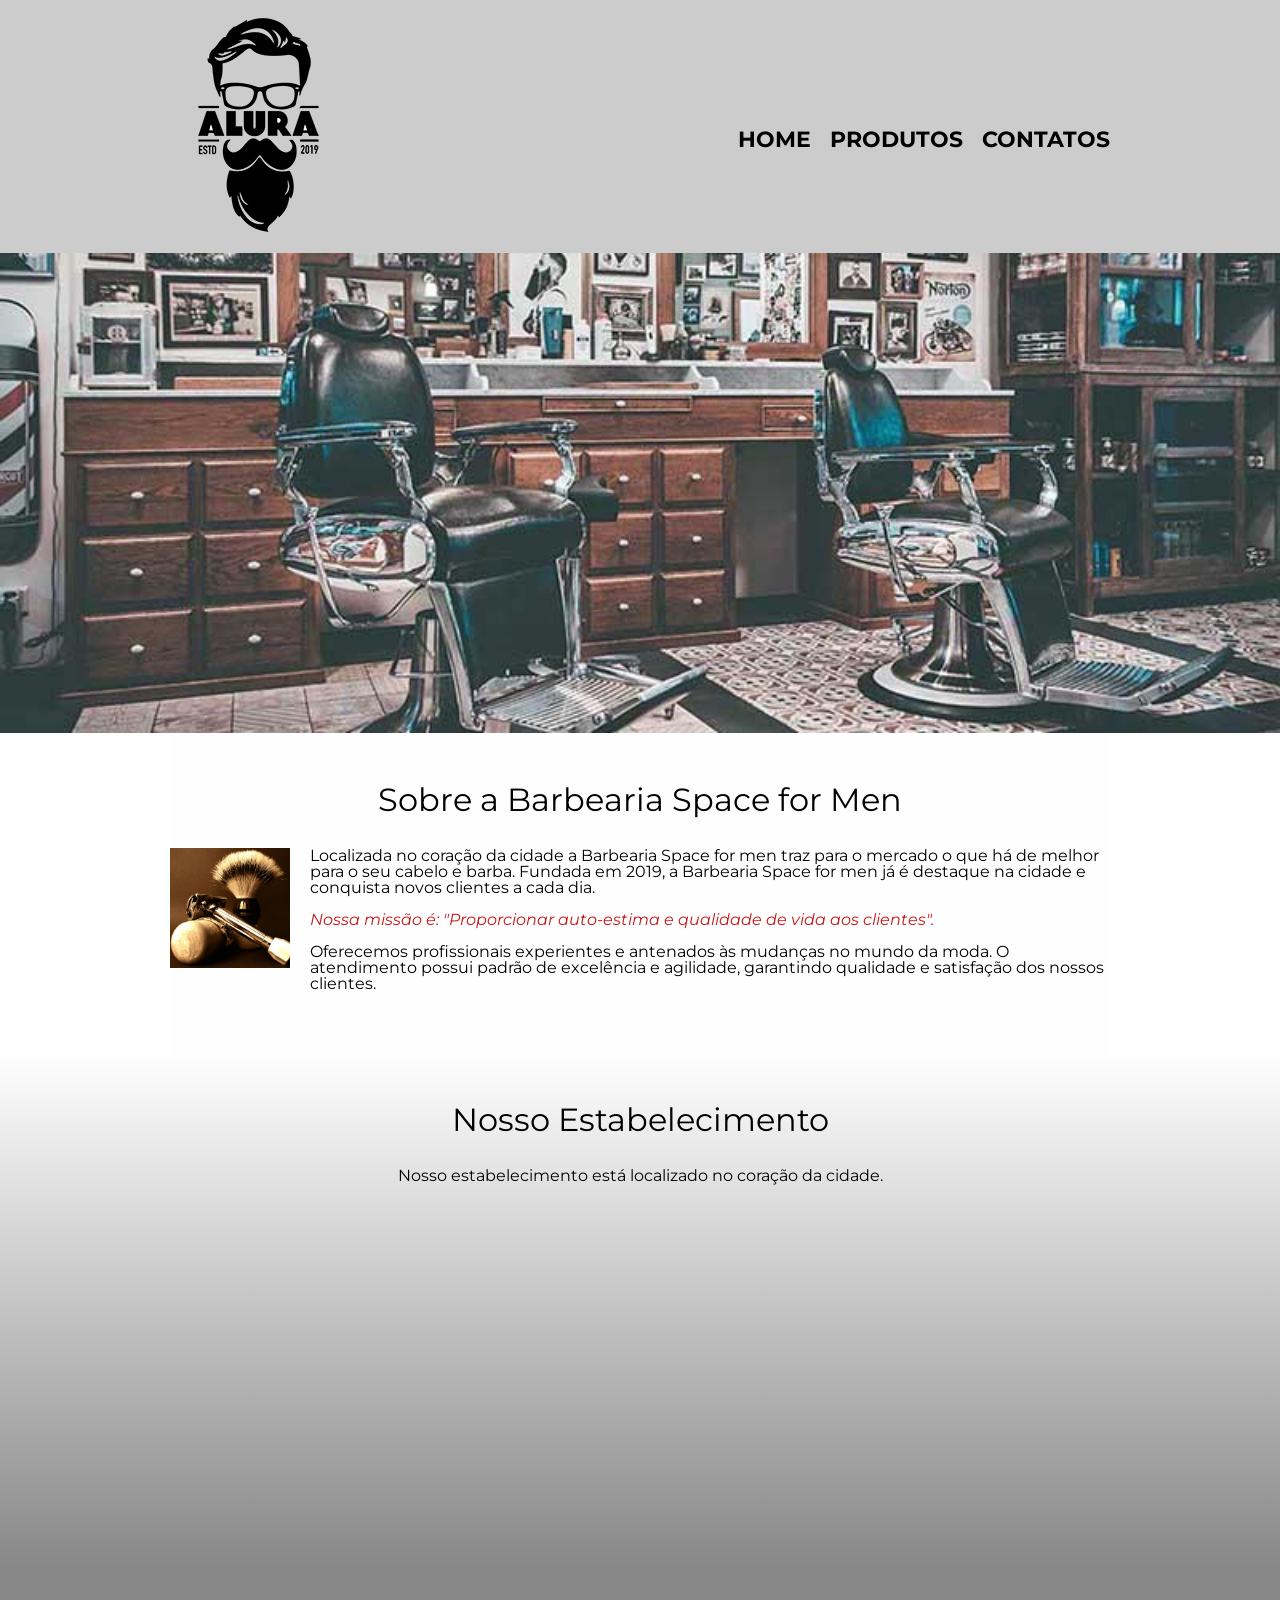
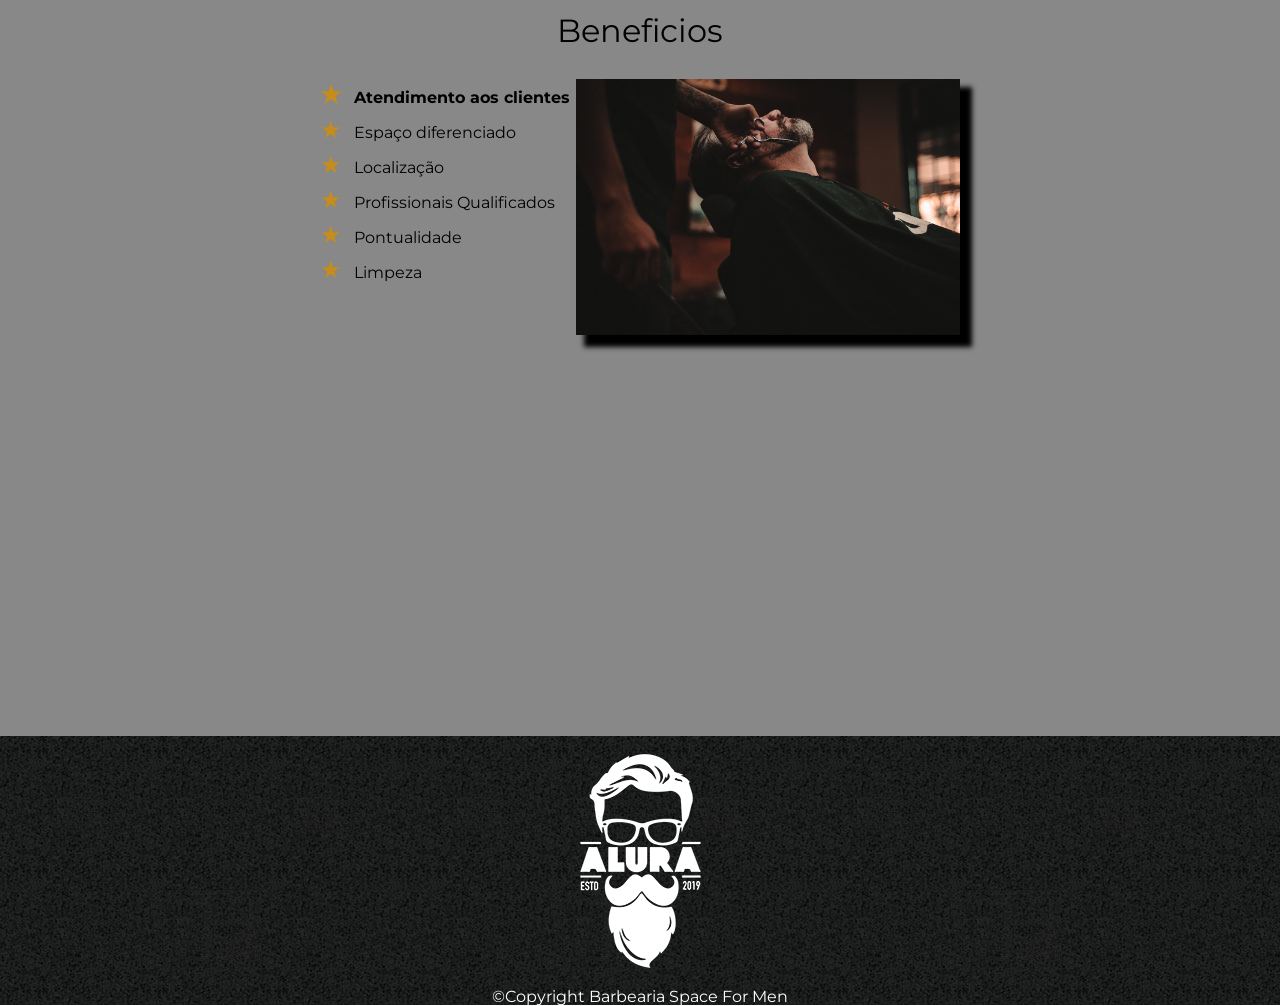
<file: index.html>
<!DOCTYPE html>
<html lang="pt-br">

<head>
    <meta charset="UTF-8">
    <meta name="viewport" content="width=device-width, initial-scale=1.0">
    <title>Barbearia Space For Men</title>
    <link rel="stylesheet" href="reset.css">
    <link rel="stylesheet" href="style.css">
    <link rel="preconnect" href="https://fonts.googleapis.com">
    <link rel="preconnect" href="https://fonts.gstatic.com" crossorigin>
    <link href="https://fonts.googleapis.com/css2?family=Montserrat:ital,wght@0,100..900;1,100..900&display=swap"
        rel="stylesheet">
</head>

<body>

    <header>
        <div class="caixa">
            <h1><img src="./img/logo.png" alt="logo"></h1>
            <nav>
                <ul>
                    <li><a href="index.html">Home</a></li>
                    <li><a href="produtos.html">Produtos</a></li>
                    <li><a href="contatos.html">Contatos</a></li>
                </ul>
            </nav>
        </div>
    </header>
    <img src="./img/banner.jpg" alt="banner" id="banner">


    <main>
        <section class="principal">
            <h2 class="titulo-principal">Sobre a Barbearia Space for Men</h2>

            <img src="./img/utensilios.jpg" alt="Utensílios da barbearia" class="utensilios">

            <p>Localizada no coração da cidade a Barbearia Space for men traz para o mercado o que há de melhor para o
                seu
                cabelo e barba. Fundada em 2019, a Barbearia Space for men já é destaque na cidade e conquista novos
                clientes a cada dia.</p>

            <p class="missao"><em>Nossa missão é: <strong> "Proporcionar auto-estima e qualidade de vida aos
                        clientes"</strong>.</em></p>

            <p>Oferecemos profissionais experientes e antenados às mudanças no mundo da moda. O atendimento possui
                padrão de
                excelência e agilidade, garantindo qualidade e satisfação dos nossos clientes.</p>

        </section>
        <section class="mapa">

            <h3 class="titulo-principal">Nosso Estabelecimento</h3>
            <p>Nosso estabelecimento está localizado no coração da cidade.</p>

            <div class="mapa-conteudo">

                <iframe
                    src="https://www.google.com/maps/embed?pb=!1m18!1m12!1m3!1d3654.9824036497284!2d-46.755740020654294!3d-23.640801200000002!2m3!1f0!2f0!3f0!3m2!1i1024!2i768!4f13.1!3m3!1m2!1s0x94ce5303b7b3f8bf%3A0xeda26a4907e87a15!2sBarbearia%20Space%20for%20men!5e0!3m2!1sen!2sbr!4v1790963873724!5m2!1sen!2sbr"
                    width="100%" height="300" style="border:0;" allowfullscreen="" loading="lazy"
                    referrerpolicy="strict-origin-when-cross-origin"></iframe>

            </div>



        </section>





        <section class="beneficios">
            <h3 class="titulo-principal">Beneficios</h3>
            <div class="conteudo-beneficios">
                <ul class="lista-beneficios">

                    <li class="itens">Atendimento aos clientes</li>
                    <li class="itens">Espaço diferenciado</li>
                    <li class="itens">Localização</li>
                    <li class="itens">Profissionais Qualificados</li>
                    <li class="itens">Pontualidade</li>
                    <li class="itens">Limpeza</li>
                </ul><img src="./img/beneficios.jpg" alt="beneficios" class="imagembeneficios">
            </div>
            <div class="video">
                <iframe width="100%" height="315" src="https://www.youtube.com/embed/wcVVXUV0YUY?si=rC-YUUN8wRPp2MiR"
                    title="YouTube video player" frameborder="0"
                    allow="accelerometer; autoplay; clipboard-write; encrypted-media; gyroscope; picture-in-picture; web-share"
                    referrerpolicy="strict-origin-when-cross-origin" allowfullscreen></iframe>
            </div>
        </section>
    </main>

    <footer>
        <img src="./img/logo-branco.png" alt="logo-branco">
        <p>&#169;Copyright Barbearia Space For Men</p>

    </footer>



</body>

</html>
</file>
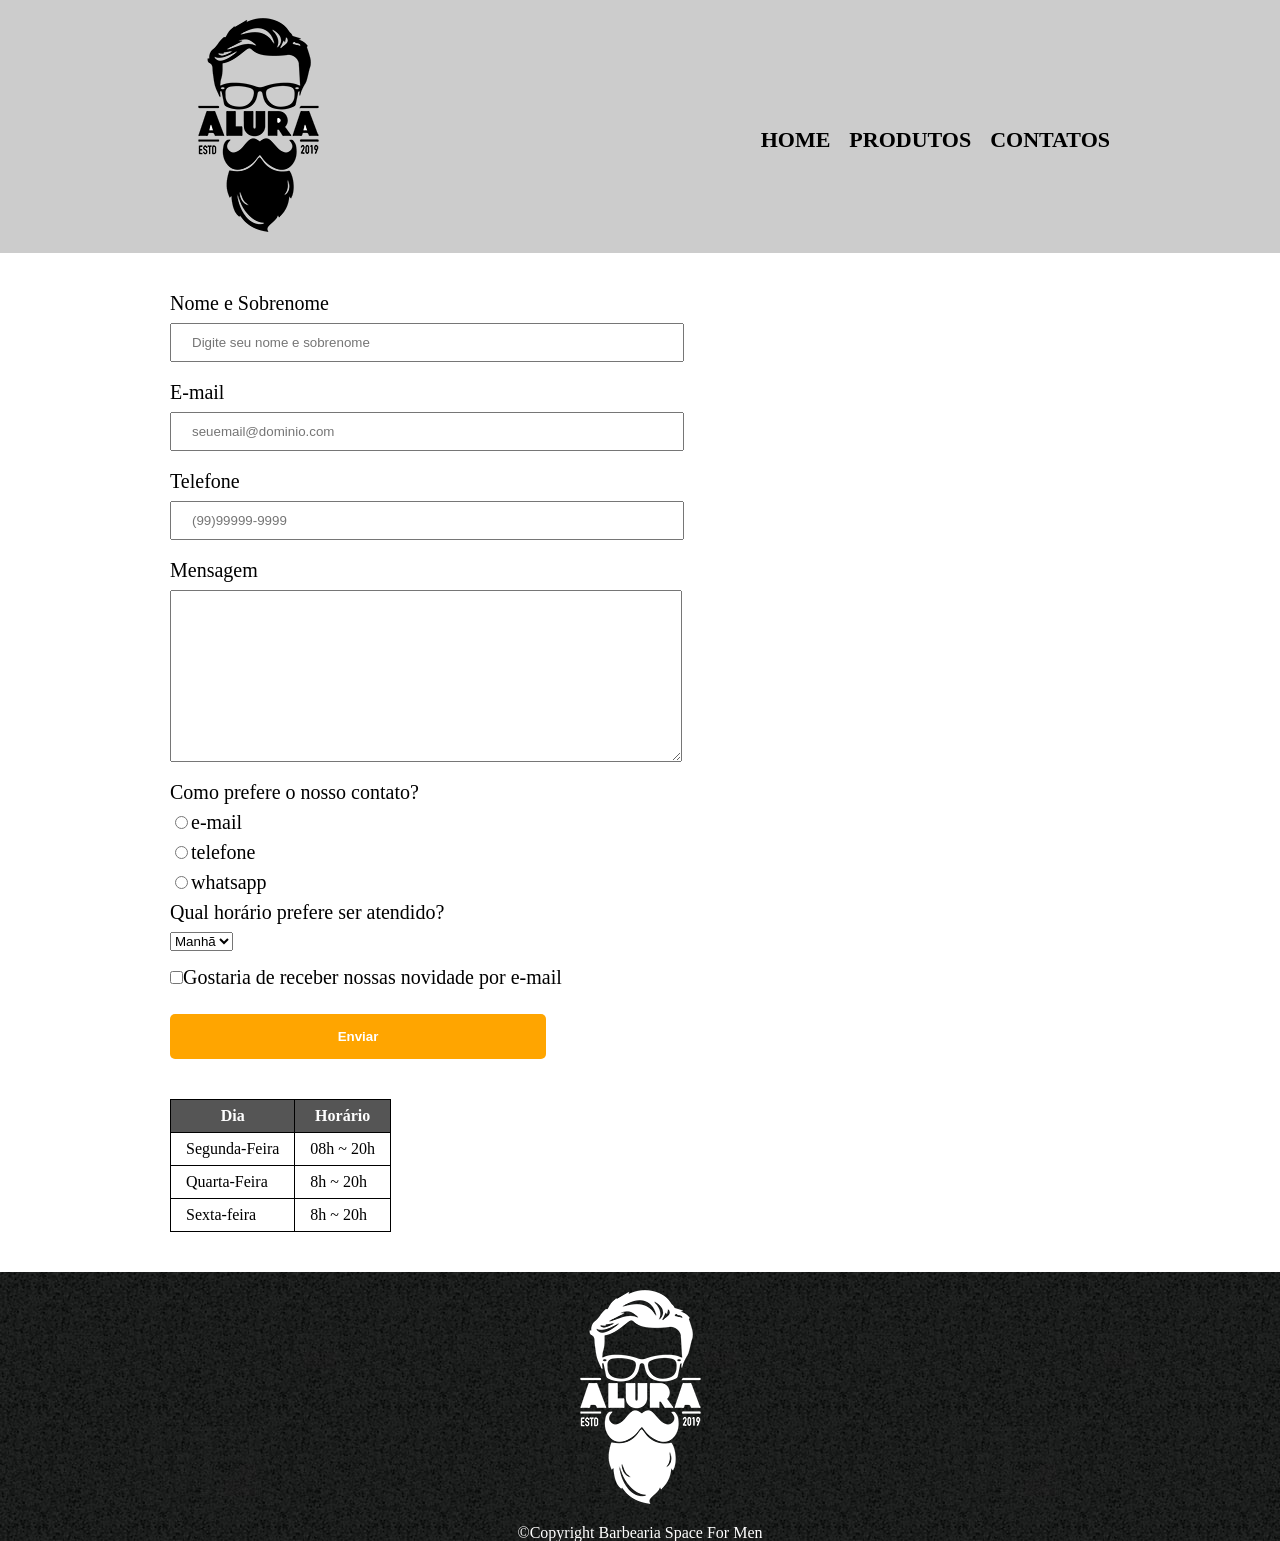
<file: contatos.html>
<!DOCTYPE html>
<html lang="pt-br">
<head>
    <meta charset="UTF-8">
    <meta name="viewport" content="width=device-width, initial-scale=1.0">
    <title>Contatos - Barbearia Space For Men</title>
    <link rel="stylesheet" href="reset.css">
    <link rel="stylesheet" href="contatos.css">
</head>
<body>
<header>
        <div class="caixa">
            <h1><img src="./img/logo.png" alt="logo"></h1>
            <nav>
                <ul>
                    <li><a href="index.html">Home</a></li>
                    <li><a href="produtos.html">Produtos</a></li>
                    <li><a href="contatos.html">Contatos</a></li>
                </ul>
            </nav>
        </div>
    </header>
       
    <main>
   
        <form action="">

            <label for="nome">Nome e Sobrenome</label>
            <input type="text" id="nome" class="inputs-padrao" required placeholder="Digite seu nome e sobrenome">

            <label for="email">E-mail</label>
            <input type="email" id="email" class="inputs-padrao" required placeholder="seuemail@dominio.com">

            <label for="tel">Telefone</label>
            <input type="tel" id="tel" class="inputs-padrao" required placeholder="(99)99999-9999">

            <label for="mensagem">Mensagem</label>
            <textarea name="" id="" cols="" rows="10" class="inputs-padrao"></textarea>

            <legend>Como prefere o nosso contato?</legend>

            <label for="radio-email"><input type="radio" name="contato" id="radio-email">e-mail</label>
         

            <label for="radio-telefone"><input type="radio" name="contato" id="radio-telefone">telefone</label>
           

            <label for="radio-whatsapp"><input type="radio" name="contato" id="radio-whatsapp">whatsapp</label>
      
            <legend>Qual horário prefere ser atendido?</legend>
            <select name="" id="">
                <option value="">Manhã</option>
                <option value="">Tarde</option>
                <option value="">Noite</option>

            </select>
           

            <label for="checkbox"><input type="checkbox" name="" id="checkbox" class="checkbox">Gostaria de receber nossas novidade por e-mail</label>
          


    

            <input type="submit" value="Enviar" class="enviar">


        </form>


        <table>
            <thead>
            <tr>
              <th>Dia</th>
              <th>Horário</th>
            </tr>

            </thead>

            <tbody>
            <tr>
             <td>Segunda-Feira</td>
             <td>08h ~ 20h</td>
            </tr>
            <tr>
             <td>Quarta-Feira</td>
             <td>8h ~ 20h</td>
            </tr>
            <tr>
            <td>Sexta-feira</td>
            <td>8h ~ 20h</td>
            </tr>

            </tbody>
        </table>


    </main>
     <footer>
    <img src="./img/logo-branco.png" alt="logo-branco">
    <p>&#169;Copyright Barbearia Space For Men</p>

    </footer>
    
</body>
</html>
</file>
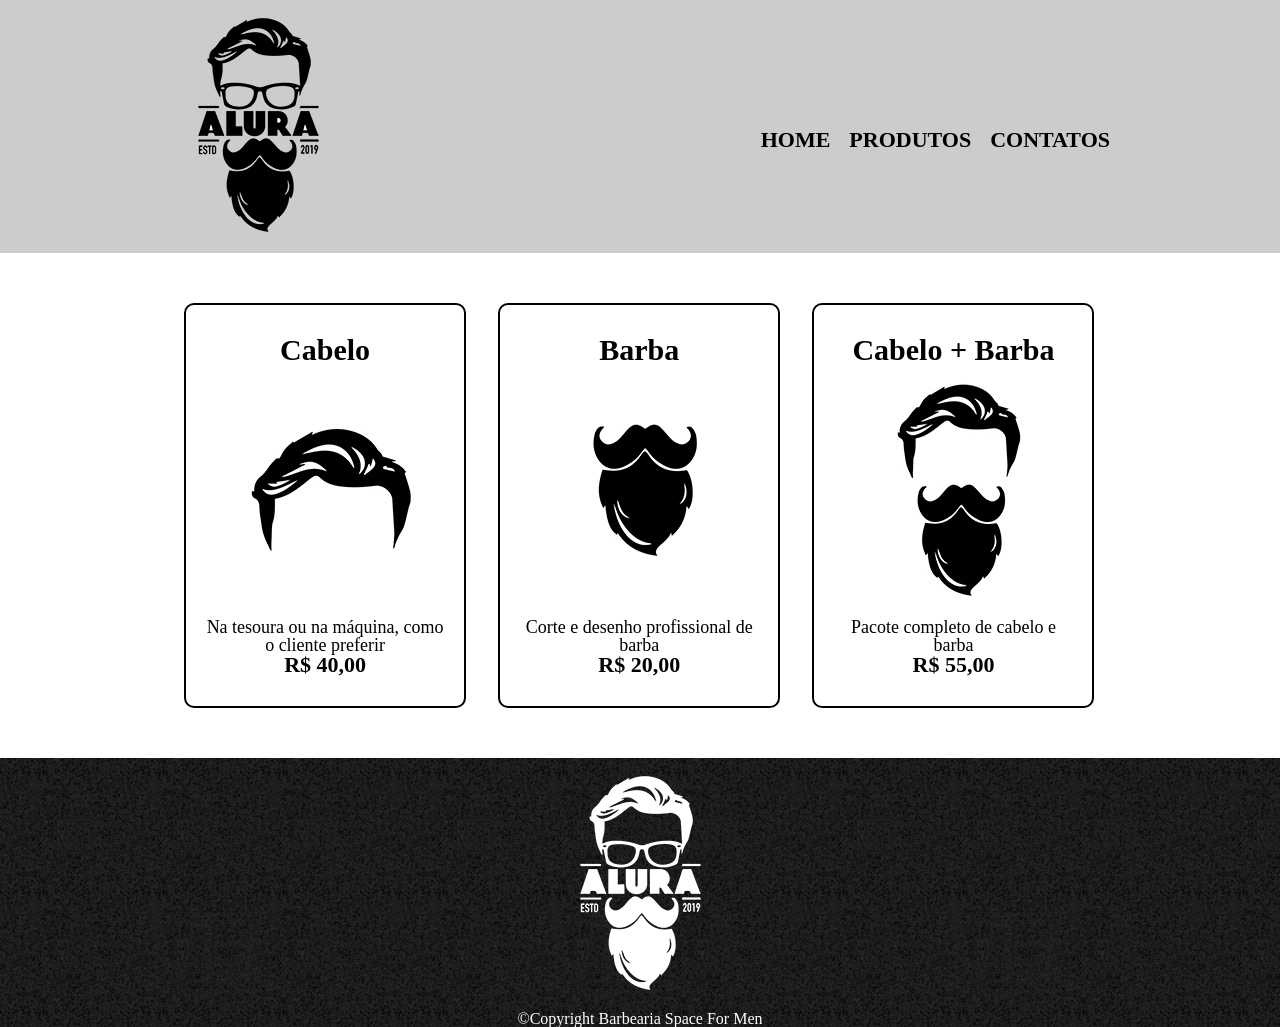
<file: produtos.html>
<!DOCTYPE html>
<html lang="pt-br">

<head>
    <meta charset="UTF-8">
    <meta name="viewport" content="width=device-width, initial-scale=1.0">
    <title>Produtos -Barbearia Space for Men</title>
    <link rel="stylesheet" href="reset.css">
    <link rel="stylesheet" href="produtos.css">
</head>

<body>

    <header>
        <div class="caixa">
            <h1><img src="./img/logo.png" alt="logo"></h1>
            <nav>
                <ul>
                    <li><a href="index.html">Home</a></li>
                    <li><a href="produtos.html">Produtos</a></li>
                    <li><a href="contatos.html">Contatos</a></li>
                </ul>
            </nav>
        </div>
    </header>
    <main>

        <ul class="produtos">
            <li>
                <h2>Cabelo</h2>
                <img src="./img/cabelo.jpg" alt="cabelo">
                <p class="produtos-descricao">Na tesoura ou na máquina, como o cliente preferir</p>
                <p class="produtos-preco">R$ 40,00</p>
            </li>
            <li>
                <h2>Barba</h2>
                <img src="./img/barba.jpg" alt="barba">
                <p class="produtos-descricao">Corte e desenho profissional de barba</p>
                <p class="produtos-preco">R$ 20,00</p>
            </li>
            <li>
                <h2>Cabelo + Barba</h2>
                <img src="./img/cabelo+barba.jpg" alt="cabelo +barba">
                <p class="produtos-descricao">Pacote completo de cabelo e barba</p>
                <p class="produtos-preco">R$ 55,00</p>
            </li>
        </ul>

    </main>
    <footer>
        <img src="./img/logo-branco.png" alt="logo-branco">
        <p>&#169;Copyright Barbearia Space For Men</p>

    </footer>

</body>

</html>
</file>
<file: style.css>
body {
     font-family: "Montserrat", sans-serif;
 }

 header {
     background-color: #cccccc;
 }

 .caixa {
     width: 940px;
     margin: 0 auto;
     position: relative;
 }

 nav {
     position: absolute;
     top: 129px;
     right: 0px;
 }

 nav li {
     display: inline;
     margin: 0 0 0 15px;
 }

 nav a {
     font-size: 22px;
     font-weight: bold;
     text-transform: uppercase;
     color: #000000;
     text-decoration: none;
 }

 nav a:hover {
     color: #c78c19;
     text-decoration: underline;
 }

 #banner {
     width: 100%;
 }

 .principal {
     background-color: #fefefe;
     padding: 3em 0;
     width: 940px;
     margin: 0 auto;

 }

 .principal p {
     margin: 0 0 1em;
 }

 .princpal strong {
     font-weight: bold;
 }

 .principal em {
     font-style: italic;
     color: #c71919;
 }


 .titulo-principal {
     text-align: center;
     font-size: 2em;
     margin: 0 0 1em;
     clear: left;
 }

 .utensilios {
     width: 120px;
     float: left;
     margin: 0 20px 20px 0;
 }

 .mapa {
     padding: 3em 0;
     background: linear-gradient(#fefefe, #888888);
 }

 .mapa p {
     text-align: center;
     margin: 0 0 2em;
 }

 .mapa-conteudo {
     width: 940px;
     margin: 0 auto;
 }

 .beneficios {
     background-color: #888888;
     padding: 3em 0;

 }

 .conteudo-beneficios {
     width: 640px;
     margin: 0 auto;
 }

 .lista-beneficios {
     width: 40%;
     DISPLAY: inline-block;
     vertical-align: top;
 }

 .itens {
     line-height: 2em;
 }

 .itens:first-child {
     font-weight: bold;
 }

 .itens::before {
     content: "★";
     color: #c78c19;
     font-size: 1.5em;
     margin-right: 0.5em;
 }

 .imagembeneficios {
     width: 60%;
     opacity: 1;
     box-shadow: 10px 10px 5px 2px #000000;

 }

 .imagembeneficios:hover {
     opacity: 0.3;
 }

 .video {
     width: 560px;
     margin: 1em auto;
 }

 footer {
     background-image: url(./img/bg.jpg );
     text-align: center;
     color: white;
 }

 @media screen and (max-width: 480px) {

     .caixa, .principal, .mapa, .mapa-conteudo, .conteudo-beneficios, .beneficios, .video {
         width: auto;
     }

     h1 {
         text-align: center;
     }
    nav {
         position: static;
    } 

    .lista-beneficios, .imagembeneficios {
        width: 100%;
    }
    

 }
</file>
<file: contatos.css>
header{
    background-color: #cccccc;
}

.caixa{
    width: 940px;
    margin: 0 auto;
    position: relative;

}

nav{

    position: absolute;
    top: 129px;
    right: 0px;
}

nav li{
    display: inline;
    margin: 0 0 0 15px;

}

nav a{
    font-size: 22px;
    font-weight: bold;
    text-transform: uppercase; 
    color: #000000; 
    text-decoration: none;


}

nav a:hover{
    color: #c78c19;
    text-decoration: underline;
}

main{
    width: 940px;
    margin: 0 auto;

}

form{
    margin: 40px 0;
}

form label, form legend{
    display: block;
    margin: 0 0 10px 0;
    font-size: 20px;
}

.inputs-padrao{
    display: block;
    margin: 0 0 20px 0;
    padding: 10px 20px;
    width: 50%;
}

.checkbox{
    margin: 20px 0;
}

.enviar{
    width: 40%;
    padding: 15px 0;
    background-color: orange;
    color: white;
    font-weight: bold;
    border: none;
    border-radius: 5px;
    cursor: pointer;
    transition: 1s;
}

.enviar:hover{
    background-color: darkorange;
    transform: rotate(360deg) scale(1.2) ;
}

table{
    margin: 20px 0 40px;

}

thead{
    background-color: #555555;
    color: white;
    font-weight: bold;
}

td,th{
    border: solid 1px black;
    padding: 8px 15px;
}


footer{
    background-image: url(./img/bg.jpg );
    text-align: center;
    color: white;
}
@media screen and (max-width: 480px) {

    .caixa{
        width: auto;
    }
    
    .h1{
        text-align: center;
    }
    nav{
        position: static;
    }


    main{
        width: auto;
        padding: 0 0 0 30px;
        box-sizing: border-box;
    }

    .inputs-padrao{
        width: 90%;
        padding: 10px;
        font-size: 16px;
    }
  .enviar{
        width: 80%;
        padding: 10px;
        font-size: 16px;
    }
    
    
}
</file>
<file: produtos.css>
header {
    background-color: #cccccc;
}

.caixa {
    width: 940px;
    margin: 0 auto;
    position: relative;

}

nav {

    position: absolute;
    top: 129px;
    right: 0px;
}

nav li {
    display: inline;
    margin: 0 0 0 15px;

}

nav a {
    font-size: 22px;
    font-weight: bold;
    text-transform: uppercase;
    color: #000000;
    text-decoration: none;


}

nav a:hover {
    color: #c78c19;
    text-decoration: underline;
}

.produtos {
    width: 940px;
    margin: 0 auto;
    padding: 50px 0;
}

.produtos li {
    display: inline-block;
    text-align: center;
    width: 30%;
    vertical-align: top;
    margin: 0 1.5%;
    padding: 30px 20px;
    box-sizing: border-box;
    border: solid 2px #000000;
    border-radius: 10px;
}

.produtos li:hover {
    border-color: #c78c19;
}

.produtos li:active {
    border-color: #088c19;


}

.produtos li:hover h2 {
    font-size: 34px;

}

.produtos h2 {
    font-size: 30px;
    font-weight: bold;
}

.produtos-descricao {
    font-size: 18px;
}

.produtos-preco {
    font-size: 22px;
    font-weight: bold;
}

footer {
    background-image: url(./img/bg.jpg );
    text-align: center;
    color: white;
}

@media screen and (max-width: 480px) {

    .caixa,
    .produtos {
        width: auto;
    }

    h1 {
        text-align: center;
    }

    nav {
        position: static;
    }

    .produtos {
        width: 100%;
        padding: 10px ;
        BOX-SIZING: border-box;

    }
    .produtos li {
        display: block;
        width: 100%;
        margin: 10px 0;
        box-sizing: border-box;
    }

}
</file>
